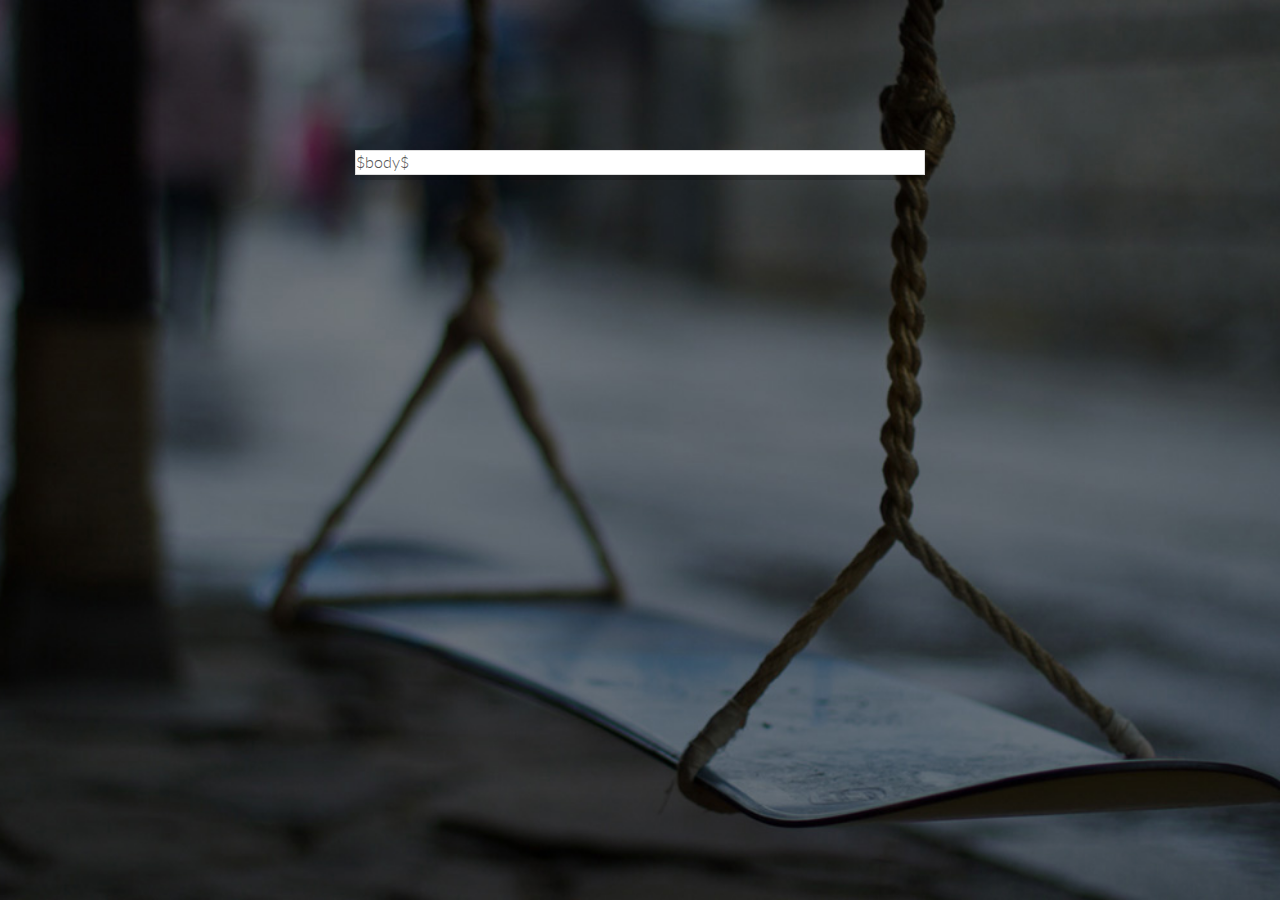
<file: templates/default.html>
<?xml version="1.0" encodind="UTF-8"?>
<!DOCTYPE html>
<html lang="en">
  <head>
    <meta charset="utf-8">
    <meta name="viewport" content="width=device-width, initial-scale=1.0">
    <meta name="description" content="">
    <meta name="author" content="">
    <link rel="shortcut icon" href="http://pacelattin.net/wp-content/uploads/2012/10/ruby-on-rail.png">

    <title>Cortlands Code</title>

    <!-- Bootstrap core CSS -->
    <link href="/css/bootstrap.css" rel="stylesheet">
    <link href="/css/font-awesome.min.css" rel="stylesheet">

    <!-- Custom styles for this template -->
    <link href="/css/default.css" rel="stylesheet">
    
    <link href='http://fonts.googleapis.com/css?family=Lato:300,400,700,300italic,400italic' rel='stylesheet' type='text/css'>
    <link href='http://fonts.googleapis.com/css?family=Raleway:400,300,700' rel='stylesheet' type='text/css'>

    <!-- HTML5 shim and Respond.js IE8 support of HTML5 elements and media queries -->
    <!--[if lt IE 9]>
      <script src="/js/html5shiv.js"></script>
      <script src="/js/respond.min.js"></script>
    <![endif]-->
  </head>

  <body>


    <div class="container">
      <div class="col-lg-6 col-lg-offset-3">

        <div class="row w">
      
          $body$

        </div>

        </div> <!-- row w -->
        
      </div><!-- col-lg-6 -->
    </div><!-- /.container -->


    <!-- Bootstrap core JavaScript
    ================================================== -->
    <!-- Placed at the end of the document so the pages load faster -->
    <script src="/js/jquery.js"></script>
    <script src="/js/bootstrap.min.js"></script>
    <script src="/js/show_script.js"></script> 
    
  </body>
</html>
</file>
<file: css/default.css>
/*
 * Author: Carlos Alvarez
 * URL: http://alvarez.is
 *
 * Project Name: Victoria vCard - Free Bootstrap 3
 * Version: 1.0
 * URL: http://blacktie.co
 */

body {
    background-color: #f2f2f2;
    font-family: "Lato";
    font-weight: 300;
    font-size: 16px;
    color: #555;
    padding-top: 150px;
    
    background-image: url(/images/swings.jpg);
    background-repeat: no-repeat;
    background-position: center center;
    background-attachment: fixed;
    -webkit-background-size: cover;
    -moz-background-size: cover;
    -o-background-size: cover;
    background-size: cover;
    
  }

/* Titles */
h1, h2, h3, h4, h5, h6 {
    font-family: "Raleway";
    font-weight: 300;
    color: #333;
}


/* Paragraph & Typographic */
p {
    line-height: 28px;
    margin-bottom: 25px;
}

.centered {
    text-align: center;
}

/* Links */
a {
    color: #DDA700;
    word-wrap: break-word;

    -webkit-transition: color 0.1s ease-in, background 0.1s ease-in;
    -moz-transition: color 0.1s ease-in, background 0.1s ease-in;
    -ms-transition: color 0.1s ease-in, background 0.1s ease-in;
    -o-transition: color 0.1s ease-in, background 0.1s ease-in;
    transition: color 0.1s ease-in, background 0.1s ease-in;
}

a:hover,
a:focus {
    color: #7b7b7b;
    text-decoration: none;
    outline: 0;
}

a:before,
a:after {
    -webkit-transition: color 0.1s ease-in, background 0.1s ease-in;
    -moz-transition: color 0.1s ease-in, background 0.1s ease-in;
    -ms-transition: color 0.1s ease-in, background 0.1s ease-in;
    -o-transition: color 0.1s ease-in, background 0.1s ease-in;
    transition: color 0.1s ease-in, background 0.1s ease-in;
}

 hr {
    display: block;
    height: 1px;
    border: 0;
    border-top: 1px solid #ccc;
    margin: 1em 0;
    padding: 0;
}

.w {
    background-color: #ffffff;
    border: 1px solid #dddddd;
    -moz-box-shadow: 5px 5px rgba(0,0,0,0.2);
    -webkit-box-shadow: 5px 5px rgba(0,0,0,0.2);
    box-shadow: 5px 5px rgba(0,0,0,0.2);
}


.col-md-4 {
    padding-left: 0px;
    padding-right: 0px;
}

.col-md-8 {
    padding-left: 0px;
    padding-right: 0px;
}


.nav-tabs {
    border-bottom: 1px solid #dddddd;
}

.nav-tabs > li.active > a, .nav-tabs > li.active > a:hover, .nav-tabs > li.active > a:focus {
    color: #555555;
    cursor: default;
    background-color: #ffffff;
    border-left: 5px solid #DDA700;
    border-bottom-color: transparent;
    border-top-color: transparent;
    border-right-color: transparent;
    width: 100%;
}

.nav-tabs > li > a {
    margin-right: 2px;
    line-height: 1.428571429;
    border-bottom: 1px solid #dddddd;
    border-radius: 0 0 0 0;
    width: 100%;
    background-color: #f2f2f2;
}

.tab-content {
    background-color: #ffffff;
    padding-left: 15px;
    padding-top: 20px;
    padding-right: 15px;
}

.tab-content h5 {
    color: #bdc3c7;
    font-weight: 700;
    letter-spacing: 1px;
}

.red i {
    font-size: 12px;
    color: #e74c3c;
}

i {
    vertical-align: middle;
}

.sm {
    font-size: 14px;
}

a h6{
    color: #DDA700;
}

a h6:hover {
    color: #7b7b7b;
}

grey {
    color: #bdc3c7;
    font-weight: 700;
</file>
